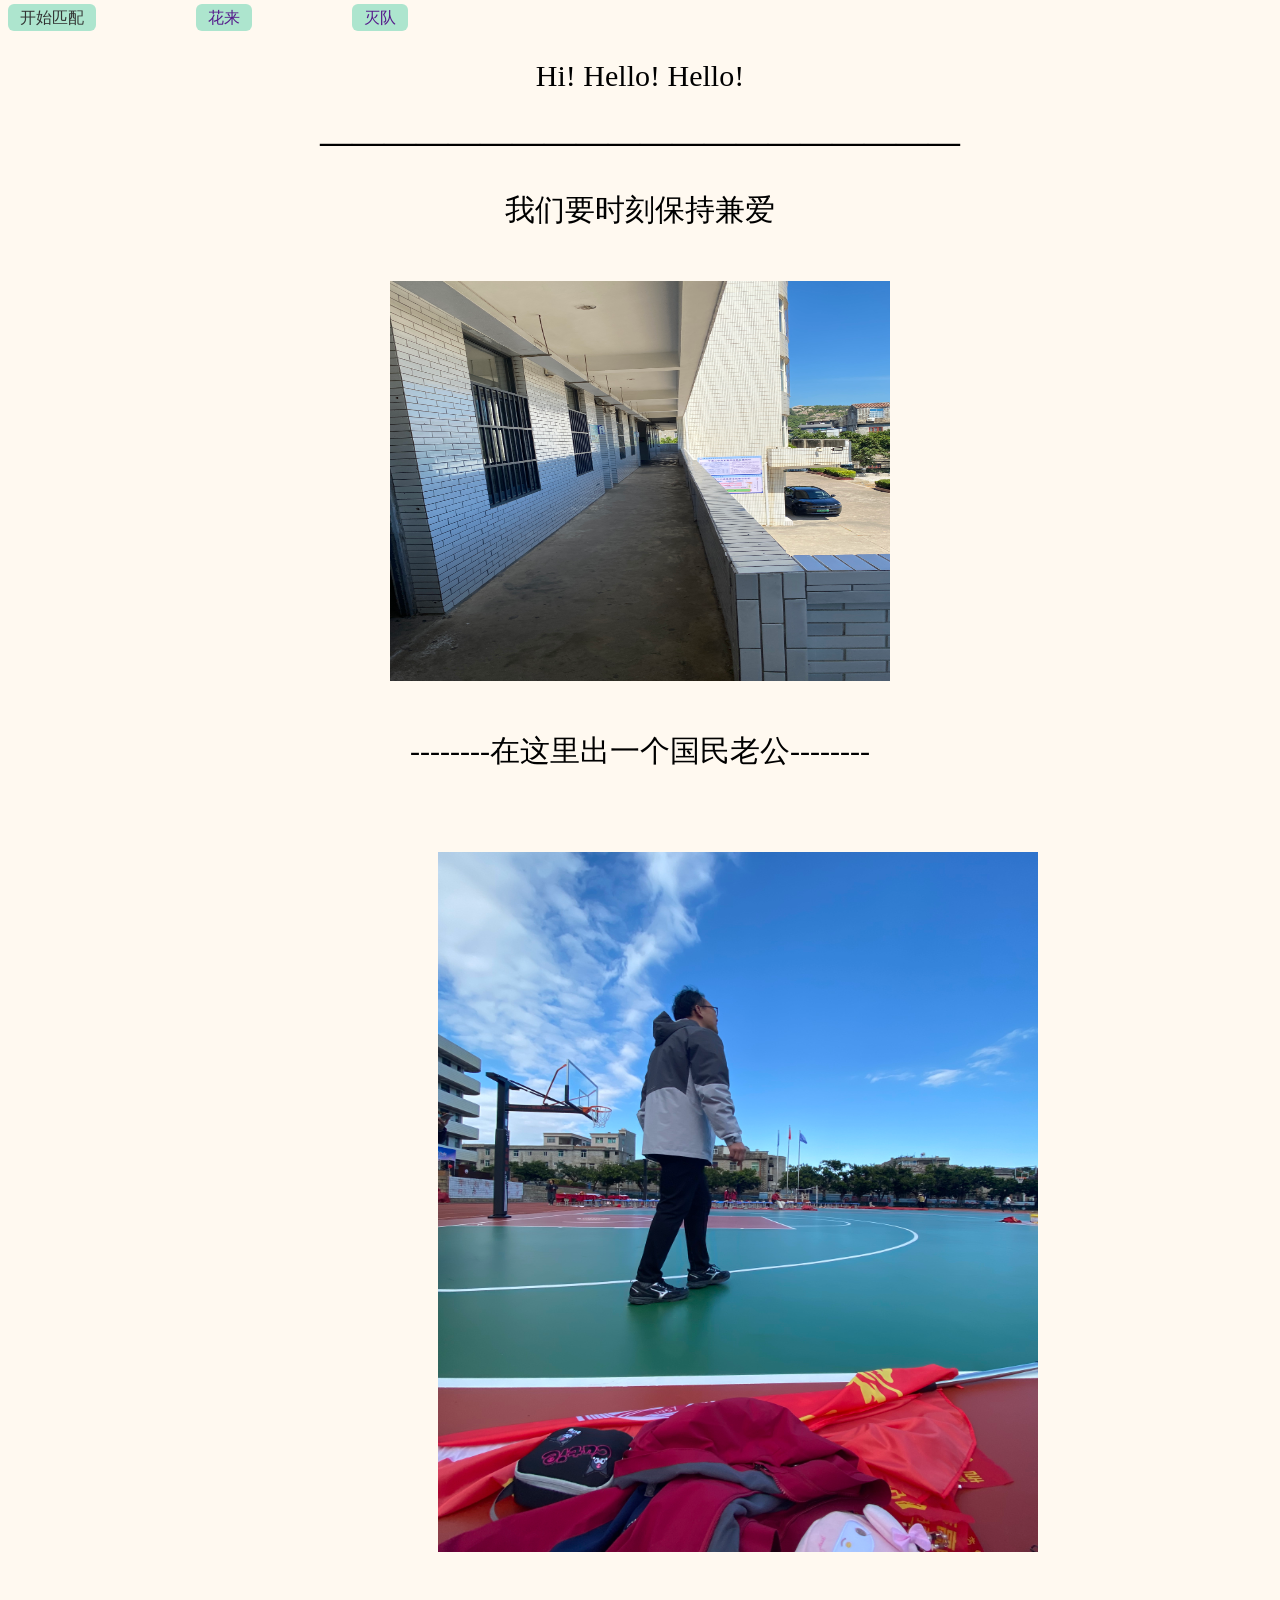
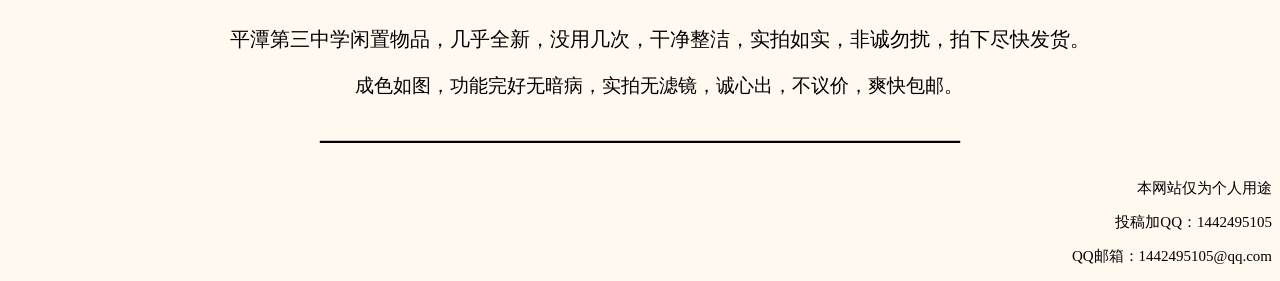
<file: two.html>
<!DOCTYPE html>
<html lang="en">
<head>
    <meta charset="UTF-8">
    <meta name="viewport" content="width=device-width, initial-scale=1.0,maximum-scale=1.0, user-scalable=no"> 
    <title>叫爸爸</title>
    <style>
        body{
            background-color: #FFF9F0;
        }
    </style>
    <link rel="stylesheet" href="1css.css">
</head>
<body>
    <div>
        <ul>
            <li><a href="index.html">开始匹配</a></li>
            <li><a href="">花来</a></li>
            <li><a href="">灭队</a></li>
        </ul>
    </div>
    <div>
        <p>Hi! Hello! Hello!</p>
    </div>
    <div>
        <h1>————————————————————</h1>
    </div>
    <div>
        <p>我们要时刻保持兼爱</p>
    </div>
    <div class="img-cent">
        <img src="./图片/平潭山中.jpg" alt="">
    </div>
    <div>
        <p>--------在这里出一个国民老公--------</p>
    </div>
    <div> 
        <img style="width: 600px; height: 700px; margin: 50px 430px;" src="./图片/老登.JPG" alt="">
    </div>
    <div>
        <p style="font-size: 20px; text-indent: 2em;">平潭第三中学闲置物品，几乎全新，没用几次，干净整洁，实拍如实，非诚勿扰，拍下尽快发货。</p>
        <p style="font-size: 19px; ; text-indent: 2em;">成色如图，功能完好无暗病，实拍无滤镜，诚心出，不议价，爽快包邮。</p>
    </div>
    <div>
        <h1>————————————————————</h1>
    </div>
   <div>
        <p style="font-size: 15px; text-align: right;">本网站仅为个人用途</p>
        <p style="font-size: 15px; text-align: right;">投稿加QQ：1442495105</p>
        <p style="font-size: 15px; text-align: right;">QQ邮箱：1442495105@qq.com</p>
    </div>
</body>
</html>
</file>
<file: 1css.css>
ul{
    list-style: none;
    padding: 0;
    margin: 0;
    text-align: center;
    display: flex;
    gap: 100px;
}
a{
    text-decoration: none;
    font-family: 'Trebuchet MS', 'Lucida Sans Unicode', 'Lucida Grande', 'Lucida Sans', Arial, sans-serif;
    transition: all 0.3 ease;
}
p{
    text-align: center;
    font-size: 30px;
    color:black;
}
.img-cent{
    display: flex;
    justify-content: center;
    gap: 20px;
    padding: 20px 0;
}
.img-cent img{
    width: 500px;
    height: 400px;
}
/* 横线 */
h1{
    text-align: center;
}
a:link{
    color: #333333;
    background-color: #ade5ce;
    padding: 5px 12px;
    border-radius: 6px;

}
a:hover{
    color: black;
    background-color: #c1df9b;
}
/* 针对苹果手机Safari的专属修复 */
@media screen and (max-width:720px) and (min-width:320px){ body{ background-color:red; } }
@media screen and (max-width:320px){ body{ background-color:blue; } }
</file>
